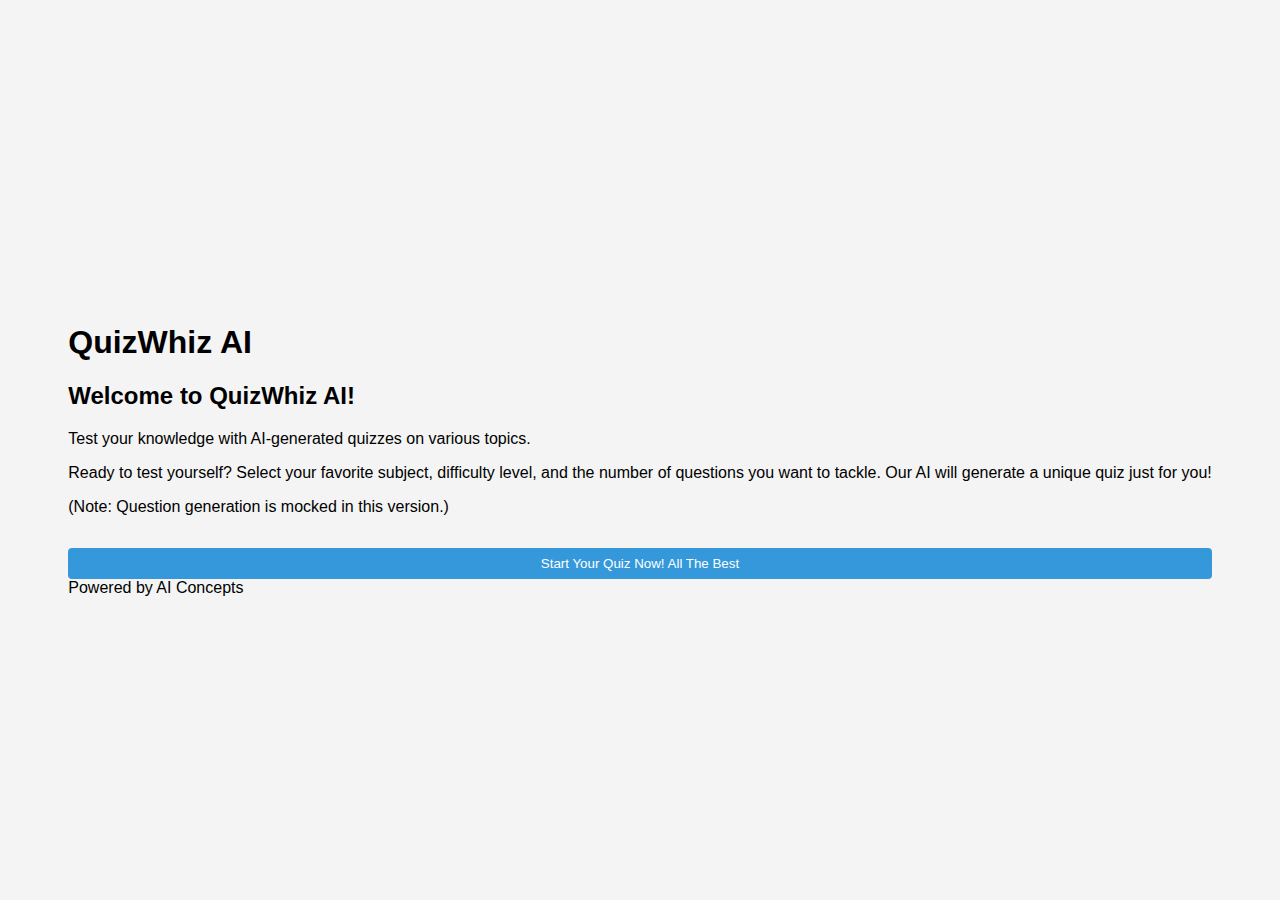
<file: index.html>
<!DOCTYPE html>
<html lang="en">
<head>
    <meta charset="UTF-8">
    <meta name="viewport" content="width=device-width, initial-scale=1.0">
    <title>QuizWhz AI</title>
    <link rel="stylesheet" href="style.css">
</head>
<body>
    <div class="container">
        <h1 class="main-title">QuizWhiz AI</h1>

        <div id="error-message" class="error-alert" style="display: none;">
             <p><strong>Error:</strong> <span id="error-text"></span></p>
        </div>

        <!-- Home Page Section -->
        <div id="home-page" class="card">
            <div class="card-header">
                <h2 class="card-title">Welcome to QuizWhiz AI!</h2>
                <p class="card-description">Test your knowledge with AI-generated quizzes on various topics.</p>
            </div>
            <div class="card-content">
                <p>Ready to test yourself? Select your favorite subject, difficulty level, and the number of questions you want to tackle. Our AI will generate a unique quiz just for you!</p>
                <p class="small-note">(Note: Question generation is mocked in this version.)</p>
            </div>
            <div class="card-footer">
                <button id="go-to-setup-btn" class="button button-primary">Start Your Quiz Now! All The Best</button>
            </div>
            <footer class="app-footer">
                Powered by AI Concepts
            </footer>
        </div>

        <!-- Quiz Setup Section -->
        <div id="quiz-setup" class="card" style="display: none;">
            <div class="card-header">
                <h2 class="card-title">Setup Your Quiz</h2>
                <p class="card-description">Choose a topic, difficulty, and number of questions.</p>
            </div>
            <form id="setup-form">
                <div class="card-content">
                    <div class="form-group">
                        <label for="topic">Topic</label>
                        <select id="topic" name="topic" required>
                            <!-- Options will be populated by JS -->
                        </select>
                    </div>
                    <div class="form-group">
                        <label for="difficulty">Difficulty</label>
                        <select id="difficulty" name="difficulty" required>
                            <option value="Easy">Easy</option>
                            <option value="Medium">Medium</option>
                            <option value="Hard">Hard</option>
                        </select>
                    </div>
                    <div class="form-group">
                        <label for="count">Number of Questions</label>
                        <select id="count" name="count" required>
                            <option value="5">5 Question</option>
                            <option value="10">10 Question</option>
                            <option value="15">15 Question</option>
                        </select>
                    </div>
                </div>
                <div class="card-footer">
                    <button type="submit" id="start-quiz-btn" class="button button-primary">
                       Let's Start the Quiz
                    </button>
                    <button type="button" id="back-to-home-btn" class="button button-secondary">Back to Home</button>
                </div>
            </form>
        </div>

        <!-- Loading Section -->
        <div id="loading" class="card text-center" style="display: none;">
            <div class="spinner"></div>
            <p>Starting your quiz...</p>
        </div>

        <!-- Quiz Playing Section -->
        <div id="quiz-playing" class="card" style="display: none;">
            <div class="card-header question-header">
                <div id="progress-bar-container">
                    <div id="progress-bar"></div>
                </div>
                <h3 id="question-counter" class="question-counter">Question X of Y</h3>
            </div>
            <div class="card-content">
                <p id="question-text" class="question-text">Question text goes here...</p>
                <div id="options-container" class="options-container">
                    <!-- Options buttons will be added by JS -->
                </div>
            </div>
            <div class="card-footer">
                 <button id="submit-answer-btn" class="button button-primary" disabled>Submit Answer</button>
                 <!-- Next button is hidden initially, shown after answer submission -->
                 <button id="next-question-btn" class="button button-primary" style="display: none;">Next Question</button>
                 <button id="finish-quiz-btn" class="button button-primary" style="display: none;">Finish Quiz</button>
            </div>
        </div>

        <!-- Result Section -->
        <div id="result" class="card text-center" style="display: none;">
            <div class="card-header">
                <h2 class="card-title">Quiz Completed ! congo!</h2>
            </div>
            <div class="card-content">
                <div id="result-icon" class="result-icon">🏆</div> <!-- Placeholder Icon -->
                <p id="score-percentage" class="score-percentage">80%</p>
                <p id="score-details" class="score-details">You answered 8 out of 10 questions correctly.</p>
                <p id="feedback-message" class="feedback-message">Excellent Work!</p>
            </div>
            <div class="card-footer">
                <button id="restart-quiz-btn" class="button button-primary">
                    <span class="icon">🔄</span> Restart Quiz
                </button>
            </div>
        </div>
    </div>

    <script src="script.js"></script>
</body>
</html>
</file>
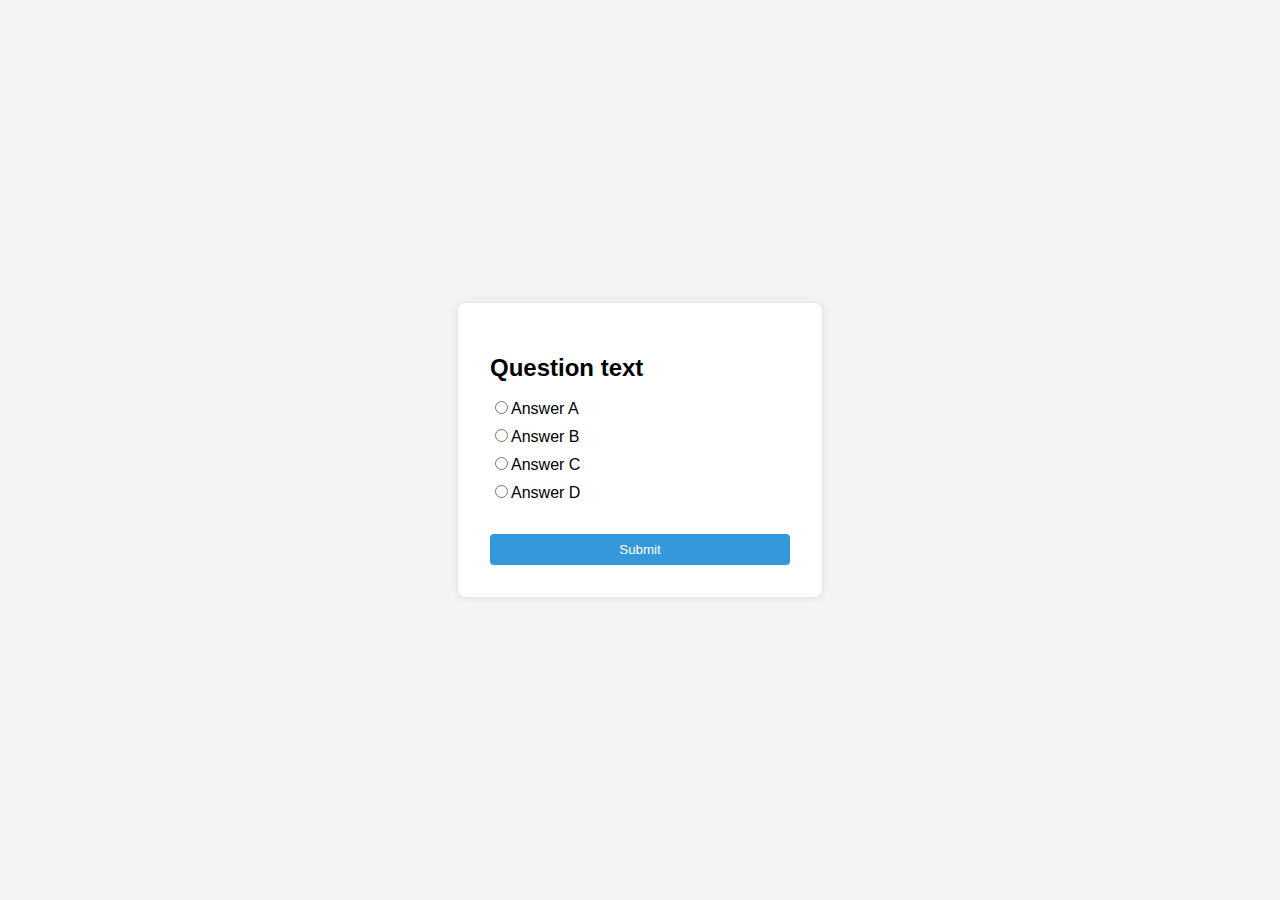
<file: index(Q-A).html>
<!DOCTYPE html>
<html lang="en">
<head>
  <meta charset="UTF-8" />
  <meta name="viewport" content="width=device-width, initial-scale=1.0"/>
  <title>Quiz App</title>
  <link rel="stylesheet" href="style.css" />
</head>
<body>
  <div class="quiz-container" id="quiz">
    <h2 id="question">Question text</h2>
    <ul>
      <li><input type="radio" name="answer" id="a" class="answer"><label for="a" id="a_text">Answer A</label></li>
      <li><input type="radio" name="answer" id="b" class="answer"><label for="b" id="b_text">Answer B</label></li>
      <li><input type="radio" name="answer" id="c" class="answer"><label for="c" id="c_text">Answer C</label></li>
      <li><input type="radio" name="answer" id="d" class="answer"><label for="d" id="d_text">Answer D</label></li>
    </ul>
    <button id="submit">Submit</button>
  </div>

  <script src="script.js"></script>
</body>
</html>
</file>
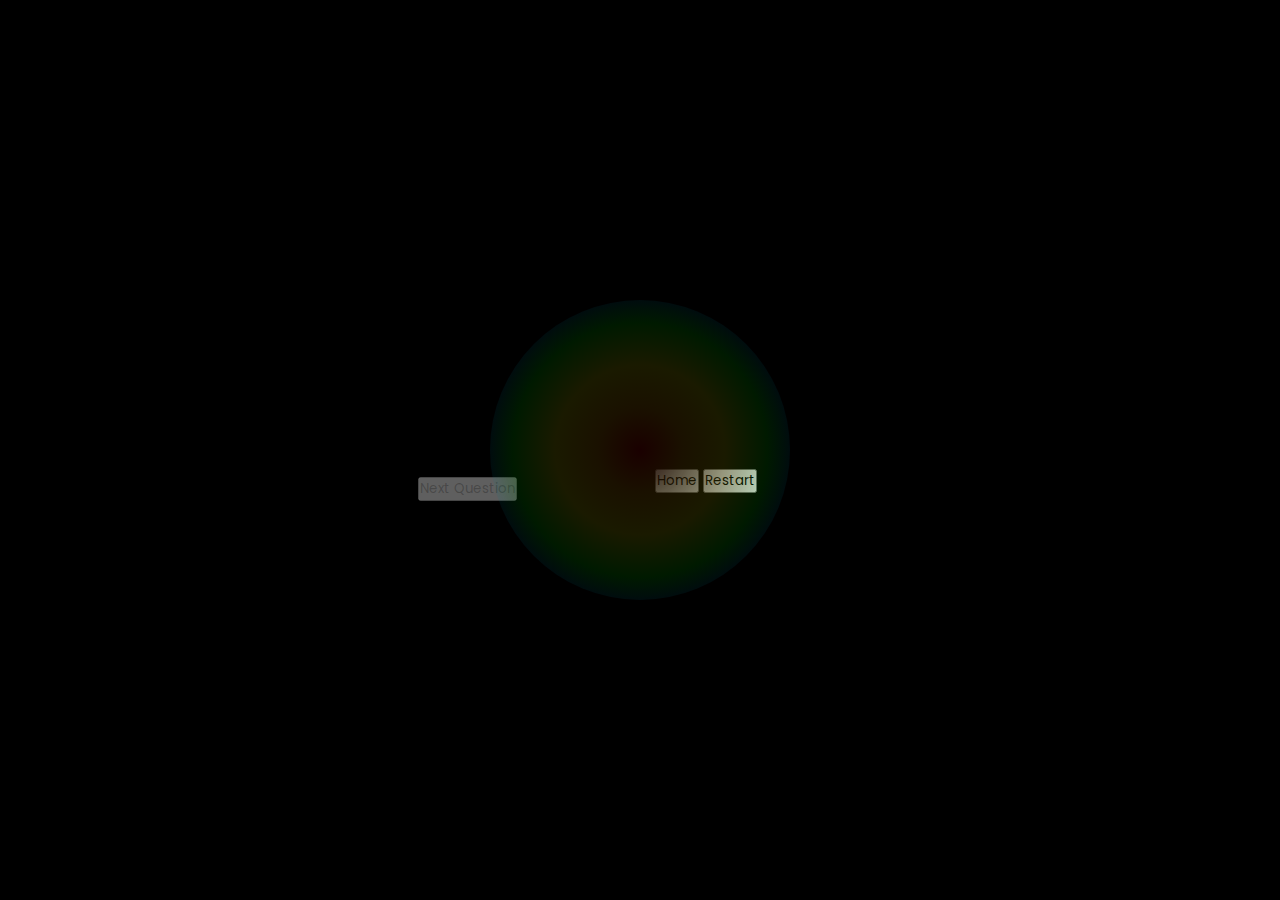
<file: quiz.html>
<!DOCTYPE html>
<html lang="en">
<head>
    <meta charset="UTF-8">
    <meta name="viewport" content="width=device-width, initial-scale=1.0">
    <title>Quiz App - Quiz</title>
    <link rel="stylesheet" href="quiz.css">
    <link href="https://fonts.googleapis.com/css2?family=Poppins:wght@400;500;600&display=swap" rel="stylesheet">
</head>
<body>
    <div class="black-hole"></div>
    <div class="stars" id="stars"></div>
    <div class="particles" id="particles"></div>

    <div class="container">
        <div class="quiz-header">
            <div class="score">Score: <span id="score">0</span></div>
            <div class="timer">Time: <span id="timessssss">30</span>s</div>
        </div>
        
        <div class="progress-container">
            <div class="progress-bar" id="progress-bar"></div>
        </div>
        
        <div class="quiz-content">
            <div id="question"></div>
            <div class="options-container" id="options-container"></div>
        </div>
        
        <div class="controls">
            <button class="next-btn" id="next-btn" disabled>Next Question</button>
        </div>
    </div>

    <div id="result-modal" class="modal">
        <div class="modal-content">
            <h2>Quiz Completed!</h2>
            <p>Your final score: <span id="final-score">0</span></p>
            <div class="modal-buttons">
                <button class="home-btn" onclick="window.location.href='index.html'">Home</button>
                <button class="restart-btn" onclick="restartQuiz()">Restart</button>
            </div>
        </div>
    </div>

    <script src="quiz.js"></script>
</body>
</html>
</file>
<file: style.css>
body {
    font-family: Arial, sans-serif;
    background: #f4f4f4;
    display: flex;
    justify-content: center;
    align-items: center;
    height: 100vh;
    margin: 0;
  }
  
  .quiz-container {
    background: #fff;
    padding: 2rem;
    border-radius: 8px;
    width: 300px;
    box-shadow: 0 0 10px rgba(0,0,0,0.1);
  }
  
  .quiz-container h2 {
    margin-bottom: 1rem;
  }
  
  .quiz-container ul {
    list-style: none;
    padding: 0;
  }
  
  .quiz-container li {
    margin-bottom: 0.5rem;
  }
  
  button {
    background: #3498db;
    color: #fff;
    border: none;
    padding: 0.5rem 1rem;
    cursor: pointer;
    margin-top: 1rem;
    border-radius: 4px;
    width: 100%;
  }
  
  button:hover {
    background: #2980b9;
  }
</file>
<file: quiz.css>
/* Base Styles */
* {
    margin: 0;
    padding: 0;
    box-sizing: border-box;
    font-family: 'Poppins', sans-serif;
}

body {
    min-height: 100vh;
    background: #000;
    display: flex;
    justify-content: center;
    align-items: center;
    padding: 20px;
    position: relative;
    overflow: hidden;
}

/* Black Hole Animation */
.black-hole {
    position: fixed;
    top: 50%;
    left: 50%;
    transform: translate(-50%, -50%);
    width: 300px;
    height: 300px;
    background: radial-gradient(circle at center, #000 0%, transparent 70%);
    border-radius: 50%;
    z-index: 1;
    animation: pulse 4s infinite ease-in-out;
}

.black-hole::before {
    content: '';
    position: absolute;
    top: 50%;
    left: 50%;
    transform: translate(-50%, -50%);
    width: 100%;
    height: 100%;
    background: radial-gradient(circle at center, 
        rgba(255, 0, 0, 0.1) 0%,
        rgba(255, 165, 0, 0.1) 20%,
        rgba(255, 255, 0, 0.1) 40%,
        rgba(0, 255, 0, 0.1) 60%,
        rgba(0, 0, 255, 0.1) 80%,
        transparent 100%);
    border-radius: 50%;
    animation: rotate 20s linear infinite;
}

/* Stars */
.stars {
    position: fixed;
    top: 0;
    left: 0;
    width: 100%;
    height: 100%;
    z-index: 0;
}

.star {
    position: absolute;
    background: #fff;
    border-radius: 50%;
    animation: twinkle var(--duration) infinite;
    opacity: 0;
}

/* Galaxy Particles */
.particles {
    position: fixed;
    top: 0;
    left: 0;
    width: 100%;
    height: 100%;
    z-index: 0;
}

.particle {
    position: absolute;
    background: radial-gradient(circle at center, 
        rgba(255, 255, 255, 0.8) 0%,
        rgba(255, 255, 255, 0.4) 50%,
        transparent 100%);
    border-radius: 50%;
    animation: float var(--duration) infinite linear;
    opacity: 0;
}

/* Animal Decorations */
.animal-container {
    position: fixed;
    width: 100%;
    height: 100%;
    pointer-events: none;
    z-index: 1;
}

.animal {
    position: absolute;
    width: 80px;
    height: 80px;
    object-fit: contain;
    filter: drop-shadow(0 5px 15px rgba(0, 0, 0, 0.1));
    transition: transform 0.3s ease;
}

.owl {
    top: 10%;
    left: 5%;
    animation: float 6s ease-in-out infinite;
}

.fox {
    top: 15%;
    right: 5%;
    animation: float 7s ease-in-out infinite;
}

.penguin {
    bottom: 15%;
    left: 8%;
    animation: float 8s ease-in-out infinite;
}

.bear {
    bottom: 20%;
    right: 8%;
    animation: float 9s ease-in-out infinite;
}

.elephant {
    top: 50%;
    left: 50%;
    transform: translate(-50%, -50%);
    width: 60px;
    height: 60px;
    animation: float 10s ease-in-out infinite;
}

@keyframes float {
    0%, 100% { transform: translate(0, 0) rotate(0deg); }
    25% { transform: translate(-10px, -15px) rotate(-5deg); }
    50% { transform: translate(0, -25px) rotate(0deg); }
    75% { transform: translate(10px, -15px) rotate(5deg); }
}

/* Home Page Styles */
.home-wrapper {
    background: rgba(255, 255, 255, 0.95);
    border-radius: 20px;
    box-shadow: 0 10px 30px rgba(0, 0, 0, 0.1);
    width: 100%;
    max-width: 800px;
    position: relative;
    z-index: 2;
    backdrop-filter: blur(10px);
    overflow: hidden;
    padding: 40px;
    opacity: 0;
    transform: translateY(20px);
    transition: all 0.8s ease;
}

.home-wrapper.show {
    opacity: 1;
    transform: translateY(0);
}

.home-content {
    text-align: center;
}

.home-content h1 {
    font-size: 2.5rem;
    color: #333;
    margin-bottom: 10px;
    background: linear-gradient(135deg, #a8edea 0%, #fed6e3 100%);
    -webkit-background-clip: text;
    -webkit-text-fill-color: transparent;
}

.subtitle {
    font-size: 1.2rem;
    color: #666;
    margin-bottom: 40px;
}

.features {
    display: grid;
    grid-template-columns: repeat(3, 1fr);
    gap: 30px;
    margin: 40px 0;
}

.feature {
    padding: 20px;
    background: rgba(255, 255, 255, 0.8);
    border-radius: 15px;
    box-shadow: 0 5px 15px rgba(0, 0, 0, 0.05);
    transition: all 0.3s ease;
    opacity: 0;
    transform: translateY(20px);
}

.feature.show {
    opacity: 1;
    transform: translateY(0);
}

.feature:hover {
    transform: translateY(-5px);
    box-shadow: 0 8px 20px rgba(0, 0, 0, 0.1);
}

.feature i {
    font-size: 2rem;
    color: #fed6e3;
    margin-bottom: 15px;
}

.feature h3 {
    font-size: 1.2rem;
    color: #333;
    margin-bottom: 10px;
}

.feature p {
    font-size: 0.9rem;
    color: #666;
    line-height: 1.4;
}

.start-section {
    margin-top: 40px;
}

.ready-text {
    font-size: 1.2rem;
    color: #666;
    margin-bottom: 20px;
}

.start-btn {
    display: inline-flex;
    align-items: center;
    gap: 10px;
    padding: 15px 30px;
    background: linear-gradient(135deg, #a8edea 0%, #fed6e3 100%);
    color: #333;
    text-decoration: none;
    border-radius: 30px;
    font-size: 1.2rem;
    font-weight: 600;
    transition: all 0.3s ease;
    box-shadow: 0 5px 15px rgba(0, 0, 0, 0.1);
    border: none;
    cursor: pointer;
}

.start-btn:hover {
    transform: translateY(-2px) scale(1.05);
    box-shadow: 0 8px 20px rgba(0, 0, 0, 0.15);
}

.start-btn i {
    font-size: 1.2rem;
}

/* Quiz Styles */
/* ... [Rest of your code is unchanged from your current file, and already looks conflict-free] ... */
</file>
